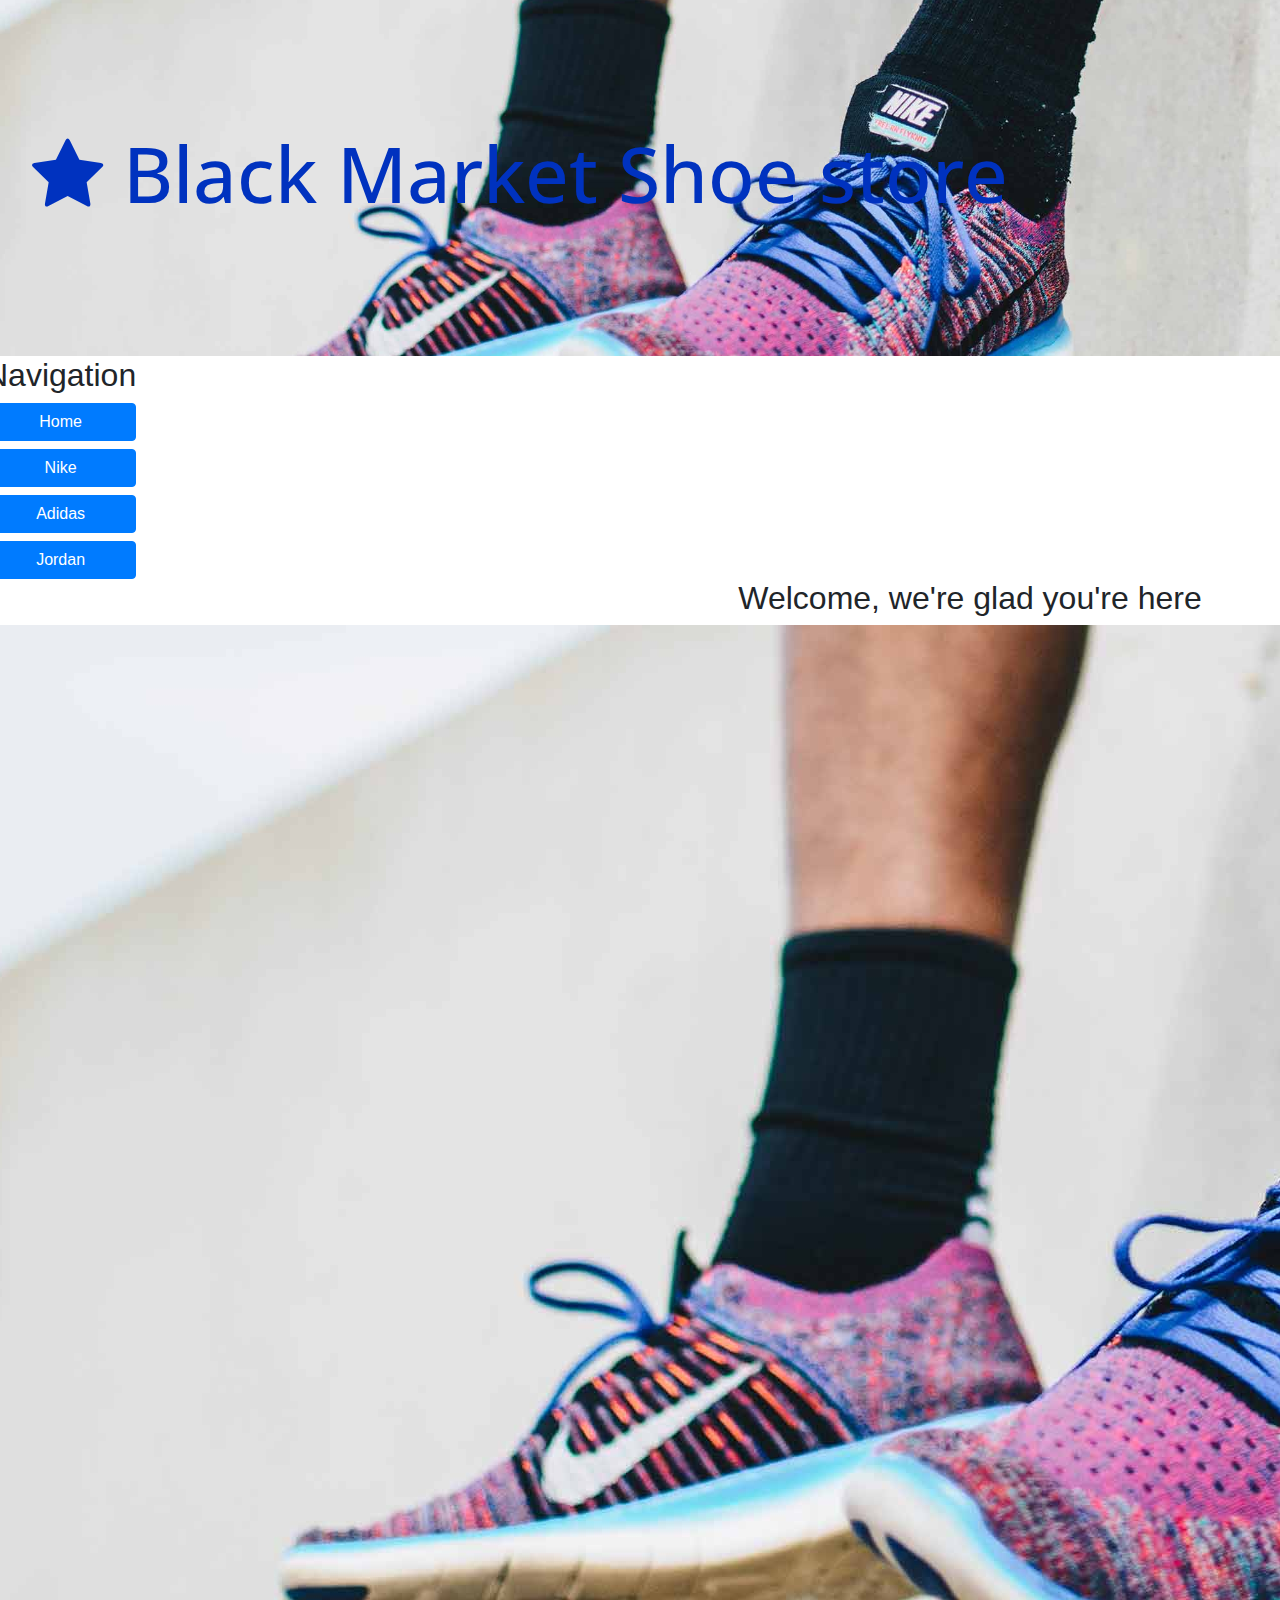
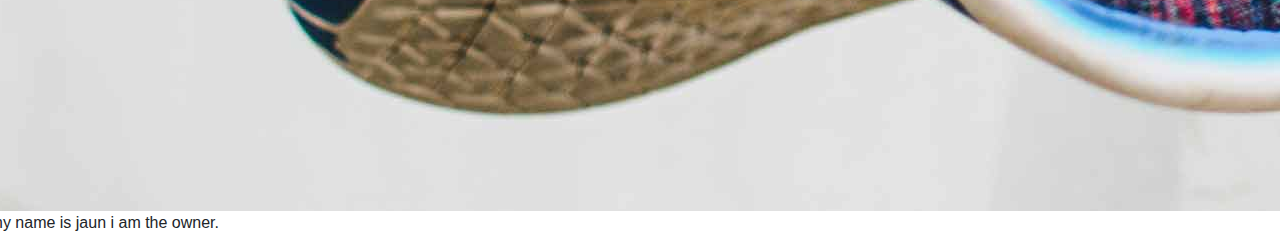
<file: index.html>
<!-- saved from url=(0061)file:///C:/Users/rheprater/Downloads/web%20project/index.html -->
<html><head><meta http-equiv="Content-Type" content="text/html; charset=windows-1252">
    <link rel="stylesheet" href="https://maxcdn.bootstrapcdn.com/bootstrap/4.0.0/css/bootstrap.min.css">
    <link href="https://fonts.googleapis.com/css?family=Open+Sans+Condensed:300" rel="stylesheet">
    <link rel="stylesheet" href="https://maxcdn.bootstrapcdn.com/font-awesome/4.7.0/css/font-awesome.min.css">
    <link href="app.css" rel="stylesheet">

  </head>
  <body class:"container-fluid"="">
    <header>
      <h1><i class="fa fa-star" aria-hidden="true"></i> Black Market Shoe store</h1>
    </header>
    <div class="row">
      <div class="col-xs-4">
        <h2>Navigation</h2>
      <a href="index.html" class="btn btn-block btn-primary">Home</a>
      <a href="nike.html" class="btn btn-block btn-primary">Nike</a>
      <a href="addidas.html" class="btn btn-block btn-primary">Adidas</a>
      <a href="jordan.html" class="btn btn-block btn-primary">Jordan</a>
  </div>

    <div class="col-xs-8">
    <h2 class="text-center"> Welcome, we're glad you're here</h2>
    <!--Your code goes below this line -->
    <div class="row">
                <div class="col-xs-4">
                  <img src="nikeshoes.jpg" alt="Rhett Prater" class="img-responsive">
                </div>
                <div class="col-xs-8">
                  <p class="p1">Hi my name is jaun i am the owner.</p>

                </div>
            </div>


    <!--Your code goes above this line -->

</div>
</div>

</body></html>
</file>
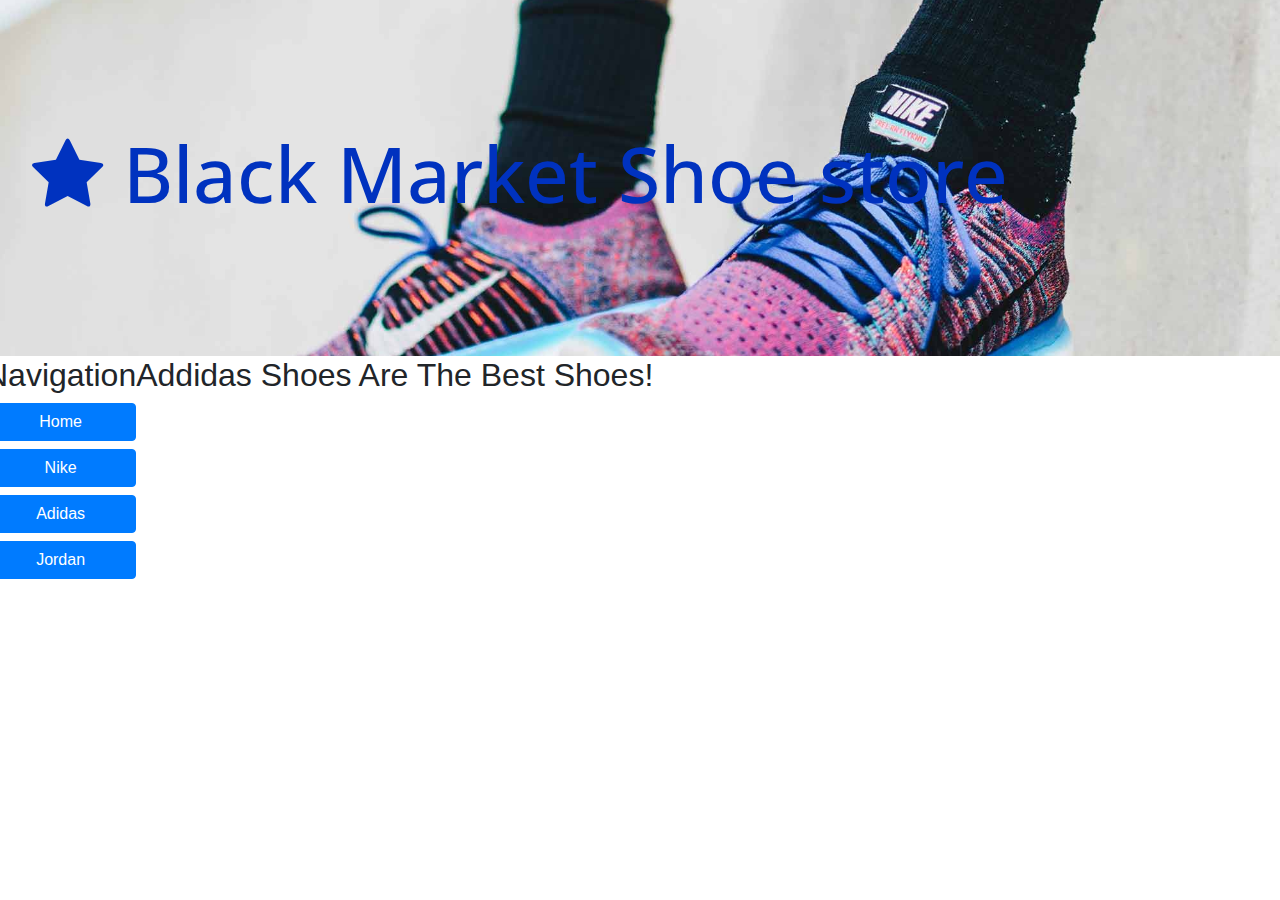
<file: addidas.html>
<html>
  <head>
    <link rel="stylesheet" href="https://maxcdn.bootstrapcdn.com/bootstrap/4.0.0/css/bootstrap.min.css">
    <link href="https://fonts.googleapis.com/css?family=Open+Sans+Condensed:300" rel="stylesheet">
    <link rel="stylesheet" href="https://maxcdn.bootstrapcdn.com/font-awesome/4.7.0/css/font-awesome.min.css">
    <link href="app.css" rel="stylesheet">
  </head>
  <body class:"container-fluid">
    <header>
      <h1><i class="fa fa-star" aria-hidden="true"></i> Black Market Shoe store</h1>
    </header>
    <div class="row">
      <div class="col-xs-4">
        <h2>Navigation</h2>
      <a href="index.html" class="btn btn-block btn-primary">Home</a>
      <a href="nike.html" class="btn btn-block btn-primary">Nike</a>
      <a href="addidas.html" class="btn btn-block btn-primary">Adidas</a>
      <a href="jordan.html" class="btn btn-block btn-primary">Jordan</a>
  </div>

    <div class="col-xs-8">
    <h2 class="text-center">Addidas Shoes Are The Best Shoes!</h2>
    <!--Your code goes below this line -->



    <!--Your code goes above this line -->
  </body>
</div>
</div>
</html>
</file>
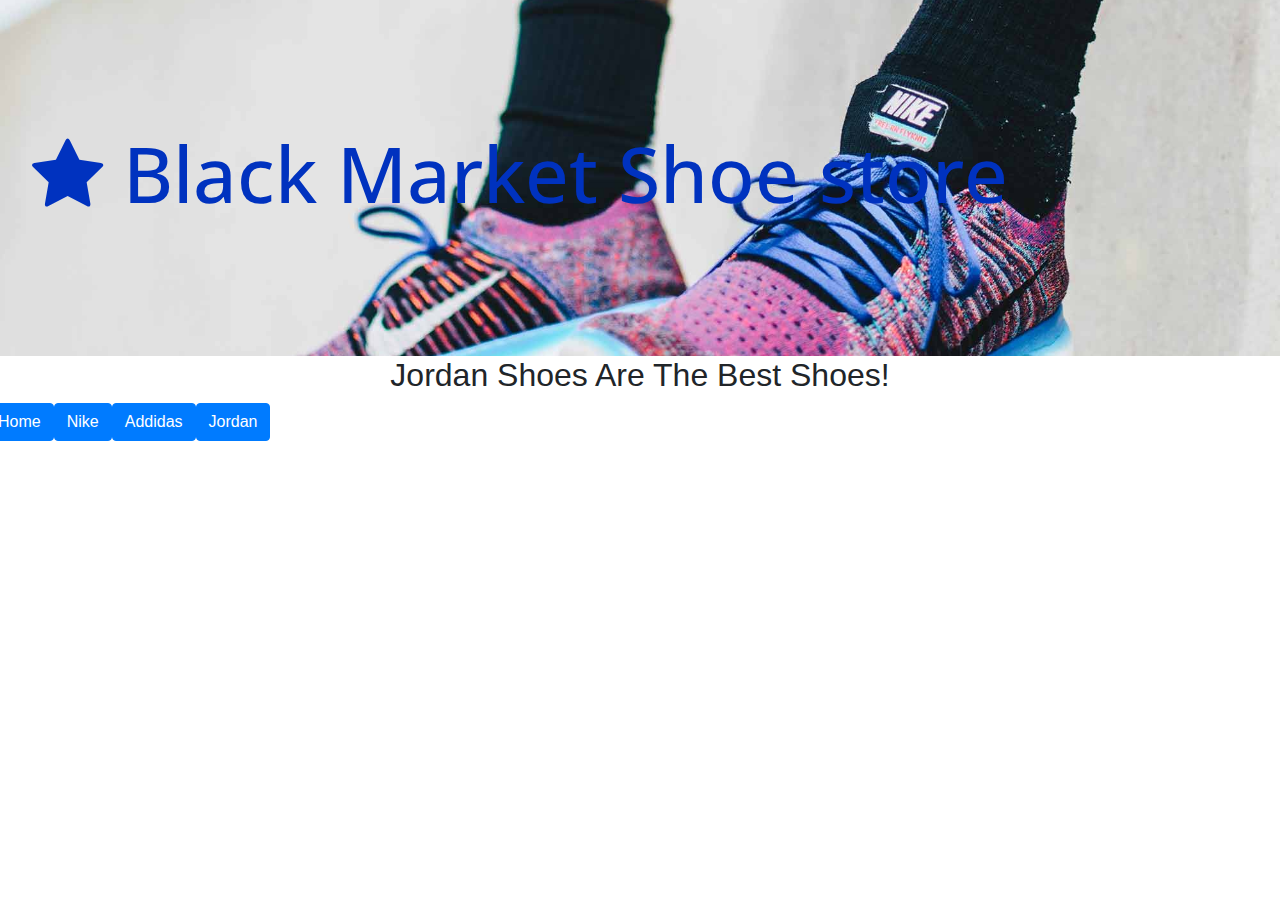
<file: jordan.html>
<html>
  <head>
    <link rel="stylesheet" href="https://maxcdn.bootstrapcdn.com/bootstrap/4.0.0/css/bootstrap.min.css">
    <link href="https://fonts.googleapis.com/css?family=Open+Sans+Condensed:300" rel="stylesheet">
    <link rel="stylesheet" href="https://maxcdn.bootstrapcdn.com/font-awesome/4.7.0/css/font-awesome.min.css">
    <link href="app.css" rel="stylesheet">
  </head>
  <body class:"container-fluid">
    <header>
      <h1><i class="fa fa-star" aria-hidden="true"></i> Black Market Shoe store</h1>
    </header>

    <div class="col-xs-12">
    <h2 class="text-center">Jordan Shoes Are The Best Shoes!</h2>
    <!--Your code goes below this line -->

    <div class="row ">
      <div class="col-xs-3">
       <button class="btn btn-block btn-primary">Home</a>
      </div>
      <div class="col-xs-3">
        <button class="btn btn-block btn-primary">Nike</a>
      </div>
      <div class="col-xs-3">
        <button class="btn btn-block btn-primary">Addidas</a>
      </div>
      <div class="col-xs-3">
        <button class="btn btn-block btn-primary">Jordan</a>
      </div>
    </div>
    <div class="col-xs-12">

    <!--Your code goes above this line -->
  </body>
</div>
</div>
</html>
</file>
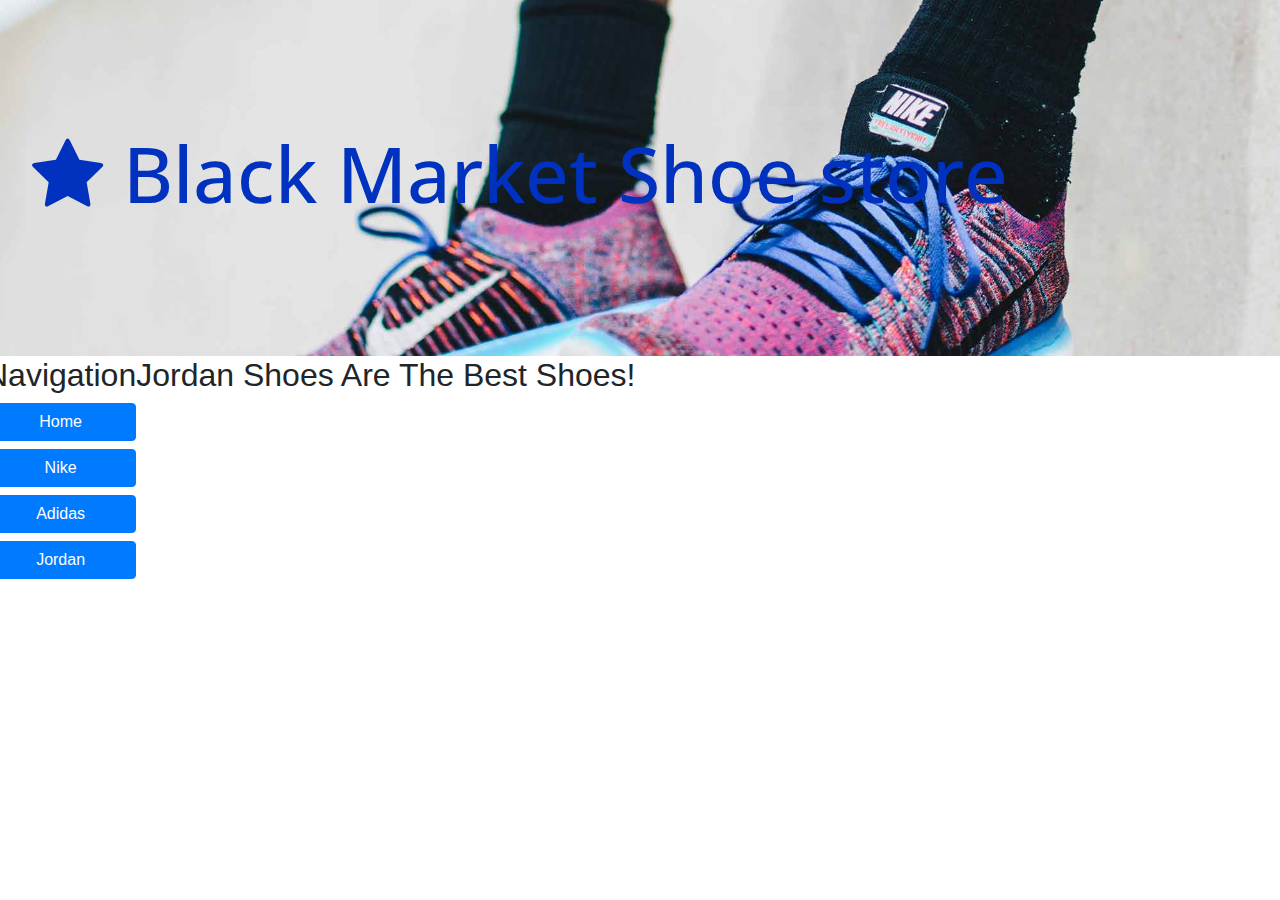
<file: jordans.html>
<html>
  <head>
    <link rel="stylesheet" href="https://maxcdn.bootstrapcdn.com/bootstrap/4.0.0/css/bootstrap.min.css">
    <link href="https://fonts.googleapis.com/css?family=Open+Sans+Condensed:300" rel="stylesheet">
    <link rel="stylesheet" href="https://maxcdn.bootstrapcdn.com/font-awesome/4.7.0/css/font-awesome.min.css">
    <link href="app.css" rel="stylesheet">
  </head>
  <body class:"container-fluid">
    <header>
      <h1><i class="fa fa-star" aria-hidden="true"></i> Black Market Shoe store</h1>
    </header>
    <div class="row">
      <div class="col-xs-4">
        <h2>Navigation</h2>
      <a href="index.html" class="btn btn-block btn-primary">Home</a>
      <a href="nike.html" class="btn btn-block btn-primary">Nike</a>
      <a href="addidas.html" class="btn btn-block btn-primary">Adidas</a>
      <a href="jordan.html" class="btn btn-block btn-primary">Jordan</a>
  </div>

    <div class="col-xs-8">
    <h2 class="text-center">Jordan Shoes Are The Best Shoes!</h2>
    <!--Your code goes below this line -->



    <!--Your code goes above this line -->
  </body>
</div>
</div>
</html>
</file>
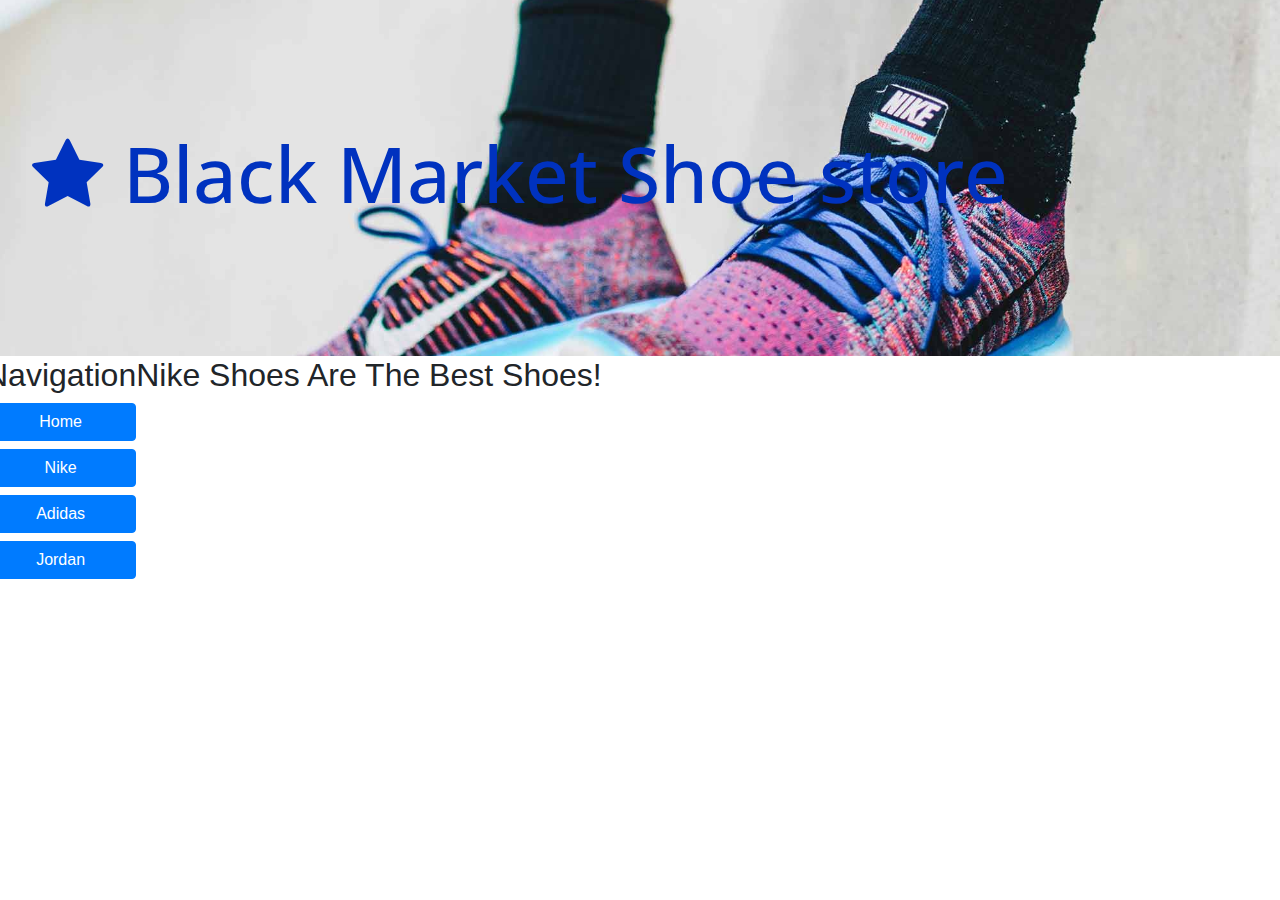
<file: nike.html>
<html>
  <head>
    <link rel="stylesheet" href="https://maxcdn.bootstrapcdn.com/bootstrap/4.0.0/css/bootstrap.min.css">
    <link href="https://fonts.googleapis.com/css?family=Open+Sans+Condensed:300" rel="stylesheet">
    <link rel="stylesheet" href="https://maxcdn.bootstrapcdn.com/font-awesome/4.7.0/css/font-awesome.min.css">
    <link href="app.css" rel="stylesheet">
  </head>
  <body class:"container-fluid">
    <header>
      <h1><i class="fa fa-star" aria-hidden="true"></i> Black Market Shoe store</h1>
    </header>
    <div class="row">
      <div class="col-xs-4">
        <h2>Navigation</h2>
      <a href="index.html" class="btn btn-block btn-primary">Home</a>
      <a href="nike.html" class="btn btn-block btn-primary">Nike</a>
      <a href="addidas.html" class="btn btn-block btn-primary">Adidas</a>
      <a href="jordan.html" class="btn btn-block btn-primary">Jordan</a>
  </div>

    <div class="col-xs-8">
    <h2 class="text-center">Nike Shoes Are The Best Shoes!</h2>
    <!--Your code goes below this line -->



    <!--Your code goes above this line -->
  </body>
</div>
</div>
</html>
</file>
<file: app.css>
h1 {
  font-family: "Open Sans Condensed", sans-serif;
  font-size: 6vw;
  color: #0032BF;
}

header {
  background-color: #C830FF;
  background-image: url("nikeshoes.jpg");
  padding: 10vw 2em;
  background-position: center center;
  background-size: cover;
}
</file>
